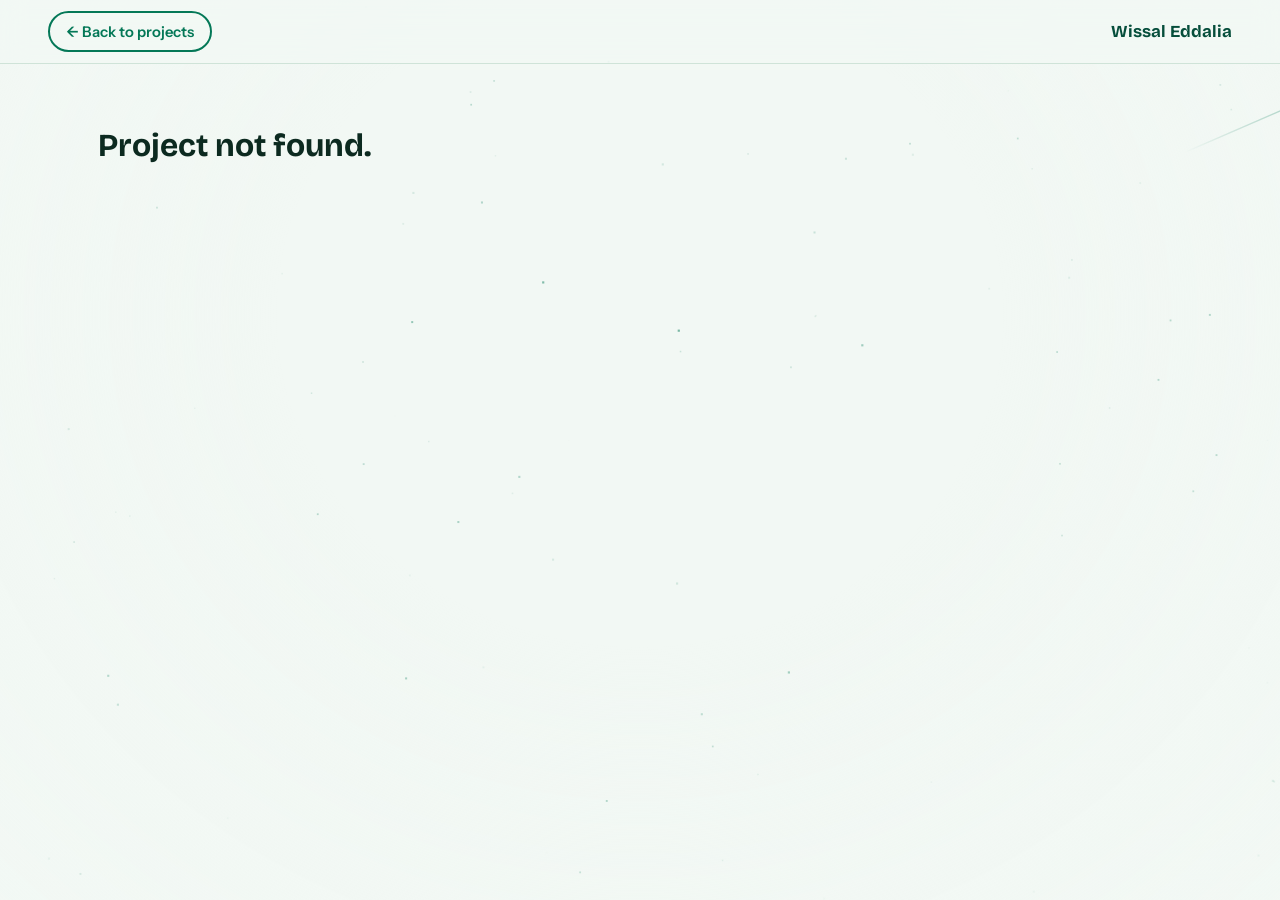
<file: project.html>
<!DOCTYPE html>
<html lang="en">
<head>
<meta charset="utf-8">
<meta name="viewport" content="width=device-width, initial-scale=1">
<meta name="description" content="Project details from Wissal Eddalia's portfolio.">
<meta name="theme-color" content="#064e3b">
<title>Project · Wissal Eddalia</title>
<link rel="icon" href="favicon.svg" type="image/svg+xml">
<link rel="preconnect" href="https://fonts.googleapis.com">
<link href="https://fonts.googleapis.com/css2?family=Bricolage+Grotesque:wght@500;700;800&family=Instrument+Sans:wght@400;500;600&display=swap" rel="stylesheet">
<link rel="stylesheet" href="css/style.css">
</head>
<body class="pd">
<canvas id="scene" aria-hidden="true"></canvas>
<div class="scene-fade" aria-hidden="true"></div>
<header class="pd-bar">
  <a class="btn alt pd-back" href="index.html#projects" id="backLink"></a>
  <a class="pd-brand" href="index.html">Wissal Eddalia</a>
</header>
<main class="pd-main" id="projectPage">
  <div id="projectContent" aria-live="polite"></div>
</main>
<div id="lightbox" hidden role="dialog" aria-modal="true" aria-label="Image viewer">
  <button class="lb-btn lb-close" aria-label="Close">✕</button>
  <button class="lb-btn lb-prev" aria-label="Previous">‹</button>
  <img alt="">
  <button class="lb-btn lb-next" aria-label="Next">›</button>
  <div class="lb-count"></div>
</div>
<script src="js/data.js"></script>
<script src="js/i18n.js"></script>
<script src="js/project-details.js"></script>
<script src="js/scenes.js"></script>
<script src="js/project.js"></script>
</body>
</html>
</file>
<file: css/style.css>
:root{--bg:#f2f8f4;--ink:#0c2a20;--mute:#4b6b5f;--em:#059669;--em2:#047857;--deep:#064e3b;--mint:#d1fae5;--line:#cfe3d8;--card:#fff;--side-ink:#d1fae5}
@media (prefers-color-scheme:dark){:root{--bg:#07140f;--ink:#e3f4ec;--mute:#93b5a5;--em:#34d399;--em2:#6ee7b7;--deep:#03261b;--mint:#0f3d2d;--line:#1b3a2d;--card:#0c1f17}}
*{box-sizing:border-box}html{scroll-behavior:smooth}
body{margin:0;background:var(--bg);color:var(--ink);font:16px/1.65 "Instrument Sans",system-ui,sans-serif}
h1,h2,h3{font-family:"Bricolage Grotesque",system-ui,sans-serif;line-height:1.1;margin:0}
a{color:var(--em2)}a:focus-visible,button:focus-visible,input:focus-visible{outline:3px solid var(--em);outline-offset:2px}
.wrap{display:grid;grid-template-columns:320px 1fr;min-height:100vh}
aside{background:var(--deep);color:var(--side-ink);padding:2.2rem 1.8rem;position:sticky;top:0;height:100vh;display:flex;flex-direction:column;gap:1.2rem}
.photo{width:150px;height:150px;border-radius:50%;border:4px solid var(--em);background:var(--mint);color:var(--deep);display:grid;place-items:center;font:800 2.6rem "Bricolage Grotesque";overflow:hidden}
.photo img{width:100%;height:100%;object-fit:cover}
aside h1{font-size:2rem;color:#fff}aside p{margin:.2rem 0 0;color:#a7f3d0}
nav{display:flex;flex-direction:column;gap:.15rem;margin-top:.5rem}
nav a{color:var(--side-ink);text-decoration:none;padding:.35rem .7rem;border-left:3px solid transparent;border-radius:0 6px 6px 0}
nav a:hover,nav a.on{background:rgba(52,211,153,.15);border-color:#34d399;color:#fff}
.social{margin-top:auto;display:flex;gap:.9rem;flex-wrap:wrap;font-size:.92rem}.social a{color:#a7f3d0}
main{padding:3.5rem clamp(1.2rem,5vw,4.5rem);max-width:900px}
section{padding:0 0 4rem}
h2{font-size:2rem;color:var(--deep);margin-bottom:1.4rem;padding-bottom:.6rem;border-bottom:3px solid var(--em);display:inline-block}
@media (prefers-color-scheme:dark){h2{color:var(--em2)}}
.hero h2{font-size:clamp(2.2rem,5vw,3.6rem);border:0;display:block;color:var(--ink);max-width:16ch}
.hero p{max-width:60ch;color:var(--mute);font-size:1.1rem}
.btn{display:inline-block;background:var(--em2);color:#fff;padding:.7rem 1.3rem;border-radius:999px;text-decoration:none;font-weight:600;border:0;cursor:pointer;font:inherit;font-weight:600}
.btn.alt{background:transparent;color:var(--em2);border:2px solid var(--em2)}
.tl{border-left:3px solid var(--line);margin-left:.4rem}
.tl>div{padding:0 0 1.6rem 1.4rem;position:relative}.tl>div:before{content:"";position:absolute;left:-9px;top:.5rem;width:15px;height:15px;border-radius:50%;background:var(--em);border:3px solid var(--bg)}
.when{font-size:.85rem;color:var(--mute)}.tl h3{font-size:1.2rem}.tl ul{margin:.5rem 0 0;padding-left:1.1rem;color:var(--mute)}
.chips{display:flex;flex-wrap:wrap;gap:.4rem;margin:.5rem 0 1.2rem}
.chip{background:var(--mint);color:var(--deep);border:0;border-radius:6px;padding:.25rem .65rem;font:500 .85rem "Instrument Sans";cursor:pointer}
@media (prefers-color-scheme:dark){.chip{color:var(--em2)}}
.chip.on{background:var(--em2);color:#fff}
.proj{display:grid;grid-template-columns:3.2rem 1fr;gap:1rem;padding:1.2rem 0;border-top:1px solid var(--line)}
.proj .yr{color:var(--em2);font-weight:600}.proj h3{font-size:1.25rem}.proj p{margin:.35rem 0;color:var(--mute)}
.tags{font-size:.82rem;color:var(--em2);font-weight:500}
.certs{display:grid;grid-template-columns:repeat(auto-fill,minmax(250px,1fr));gap:1rem}
.cert{background:var(--card);border:1px solid var(--line);border-left:6px solid var(--em);border-radius:8px;padding:1rem 1.1rem}
.cert h3{font-size:1.05rem}.cert span{font-size:.88rem;color:var(--mute)}
.post{display:block;width:100%;text-align:left;background:none;border:0;border-top:1px solid var(--line);padding:1.1rem 0;cursor:pointer;color:inherit;font:inherit}
.post:hover h3{color:var(--em2)}.post h3{font-size:1.25rem}.post p{margin:.3rem 0 0;color:var(--mute)}
.two{display:grid;grid-template-columns:1fr 1fr;gap:2rem}.two ul{padding-left:1.1rem;margin:.4rem 0}
dialog{max-width:640px;width:92%;border:0;border-radius:12px;padding:2rem;background:var(--card);color:var(--ink)}
dialog::backdrop{background:rgba(3,38,27,.65)}
#bot{position:fixed;right:1.2rem;bottom:1.2rem;z-index:20}
#bot>button{width:58px;height:58px;border-radius:50%;border:0;background:var(--em2);color:#fff;font-size:1.5rem;cursor:pointer;box-shadow:0 6px 20px rgba(6,78,59,.4)}
#panel{display:none;position:absolute;right:0;bottom:70px;width:min(360px,92vw);height:460px;background:var(--card);border:1px solid var(--line);border-radius:14px;overflow:hidden;flex-direction:column;box-shadow:0 12px 40px rgba(6,78,59,.3)}
#panel.open{display:flex}
#panel header{background:var(--deep);color:#fff;padding:.8rem 1rem;font-weight:600}
#log{flex:1;overflow:auto;padding:.8rem;display:flex;flex-direction:column;gap:.5rem}
.m{max-width:85%;padding:.5rem .8rem;border-radius:12px;font-size:.93rem;background:var(--mint);color:var(--deep)}
.m.me{align-self:flex-end;background:var(--em2);color:#fff}
#sugg{display:flex;gap:.3rem;flex-wrap:wrap;padding:0 .8rem .5rem}
#bot form{display:flex;border-top:1px solid var(--line)}
#bot input{flex:1;border:0;padding:.8rem;background:transparent;color:var(--ink);font:inherit}
#bot form button{border:0;background:var(--em2);color:#fff;padding:0 1rem;cursor:pointer}
footer{padding:2rem 0;color:var(--mute);font-size:.88rem}
@media (max-width:860px){.wrap{display:block}aside{position:static;height:auto}nav{flex-direction:row;flex-wrap:wrap}.two{grid-template-columns:1fr}}
@media (prefers-reduced-motion:reduce){html{scroll-behavior:auto}}

.cvbtn{background:#34d399;color:#03261b;text-align:center}
#contactForm{display:grid;gap:1rem;max-width:560px}
#contactForm label{display:grid;gap:.3rem;font-weight:600;font-size:.92rem}
#contactForm input,#contactForm textarea{font:inherit;padding:.7rem .8rem;border:1.5px solid var(--line);border-radius:8px;background:var(--card);color:var(--ink)}
#contactForm input:focus,#contactForm textarea:focus{border-color:var(--em);outline:none;box-shadow:0 0 0 3px rgba(5,150,105,.25)}
#contactForm .btn{justify-self:start}
.hp{position:absolute;left:-9999px;height:0;width:0;opacity:0}
#formStatus{margin:0;font-weight:600}#formStatus.ok{color:var(--em2)}#formStatus.err{color:#dc2626}
.alt-contact{color:var(--mute);margin-top:1.5rem}
#toTop{position:fixed;left:1.2rem;bottom:1.2rem;width:44px;height:44px;border-radius:50%;border:0;background:var(--deep);color:#fff;font-size:1.2rem;cursor:pointer;z-index:15}
@media (min-width:861px){#toTop{left:auto;right:5.5rem}}
@media print{aside,#bot,#toTop,#contactForm{display:none}.wrap{display:block}}

/* screenshots and consent */
h2.plain{border:0;display:block;color:var(--ink)}
.shot{width:100%;max-height:260px;object-fit:cover;border-radius:10px;border:1px solid var(--line);margin-bottom:.8rem;display:block}
.project-page{width:min(900px,100%);margin:0 auto;padding:2rem clamp(1.2rem,5vw,4.5rem)}
.project-back{margin-bottom:2rem}
.project-heading{padding-bottom:1.5rem;border-bottom:1px solid var(--line)}
.project-heading h1{font-size:clamp(2rem,5vw,3.2rem);margin:.4rem 0 .8rem}
.project-detail-image{width:100%;max-height:480px;object-fit:cover;border-radius:12px;border:1px solid var(--line);margin:0 0 1.5rem}
.project-detail-section{padding:1.5rem 0 0}
.project-detail-section h2{font-size:1.5rem;margin-bottom:.7rem}
.project-detail-section p{color:var(--mute);white-space:pre-line}
#consent{position:fixed;left:0;right:0;bottom:0;z-index:30;background:var(--deep);color:#d1fae5;padding:.8rem 1.2rem;display:flex;gap:.8rem;align-items:center;flex-wrap:wrap;justify-content:center;font-size:.92rem}
#consent[hidden]{display:none}#consent button{border:0;border-radius:6px;padding:.4rem .9rem;cursor:pointer;font-weight:600;background:#34d399;color:#03261b}
#consent #cNo{background:transparent;color:#d1fae5;border:1.5px solid #d1fae5}
#heroP p {
  margin: 0 0 1rem;
}
/* ============ Skills & background ============ */
.about{display:grid;gap:1.2rem}
.about-row{display:grid;grid-template-columns:1fr 1fr;gap:1.2rem}
.acard{background:var(--card);border:1px solid var(--line);border-radius:12px;padding:1.3rem 1.5rem}
.acard h3{font-size:1.15rem;margin-bottom:1rem;color:var(--deep)}
@media (prefers-color-scheme:dark){.acard h3{color:var(--em2)}}
.sk+.sk{margin-top:1rem}
.sk strong{display:block;font-size:.8rem;color:var(--mute);font-weight:600;text-transform:uppercase;letter-spacing:.06em;margin-bottom:.45rem}
.pills{display:flex;flex-wrap:wrap;gap:.4rem}
.pill{background:var(--mint);color:var(--deep);border-radius:6px;padding:.25rem .65rem;font:500 .85rem "Instrument Sans",system-ui,sans-serif}
@media (prefers-color-scheme:dark){.pill{color:var(--em2)}}
.award-list,.lang-list{list-style:none;margin:0;padding:0;display:grid;gap:.75rem}
.award-list li{position:relative;padding-left:1.5rem}
.award-list li:before{content:"★";position:absolute;left:0;color:var(--em)}
.lang-list li{display:flex;justify-content:space-between;gap:1rem;padding-bottom:.7rem;border-bottom:1px dashed var(--line)}
.lang-list li:last-child{border:0;padding-bottom:0}
.lang-list span{color:var(--mute)}
@media (max-width:860px){.about-row{grid-template-columns:1fr}}

/* ============ Project page ============ */
.pd{overflow-x:hidden}
.pd #scene{position:fixed;inset:0;width:100%;height:100%;z-index:0;pointer-events:none}
.scene-fade{position:fixed;inset:0;z-index:0;pointer-events:none;background:radial-gradient(ellipse at 50% 35%,transparent 40%,color-mix(in srgb,var(--bg) 80%,transparent) 100%)}
.pd-bar{position:sticky;top:0;z-index:10;display:flex;justify-content:space-between;align-items:center;gap:1rem;padding:.7rem clamp(1rem,4vw,3rem);background:color-mix(in srgb,var(--bg) 72%,transparent);backdrop-filter:blur(12px);-webkit-backdrop-filter:blur(12px);border-bottom:1px solid var(--line)}
.pd-back{padding:.4rem 1rem;font-size:.92rem}
.pd-brand{font:700 1.05rem "Bricolage Grotesque",system-ui,sans-serif;color:var(--deep);text-decoration:none}
@media (prefers-color-scheme:dark){.pd-brand{color:var(--em2)}}
.pd-main{position:relative;z-index:1;max-width:1180px;margin:0 auto;padding:0 clamp(1.2rem,4vw,3rem) 5rem}
.pd-hero{padding:clamp(2.5rem,8vw,5.5rem) 0 1.8rem;max-width:880px}
.pd-hero>*{animation:rise .9s cubic-bezier(.2,.7,.2,1) both}
.pd-hero>:nth-child(2){animation-delay:.08s}.pd-hero>:nth-child(3){animation-delay:.16s}.pd-hero>:nth-child(4){animation-delay:.24s}
@keyframes rise{from{opacity:0;transform:translateY(22px)}to{opacity:1;transform:none}}
.pd-eyebrow{display:flex;flex-wrap:wrap;align-items:center;gap:.7rem;color:var(--em2);font-weight:600;font-size:.95rem}
.pd-year{background:var(--em2);color:#fff;border-radius:999px;padding:.12rem .75rem;font-size:.85rem}
.pd-hero h1{font-size:clamp(2.3rem,6vw,4.2rem);margin:.9rem 0 1rem;color:var(--ink);text-wrap:balance}
.pd-lead{font-size:1.15rem;color:var(--mute);max-width:64ch;margin:0 0 1.2rem}
.pd-notfound{padding:4rem 0}
.media{position:relative;display:block;overflow:hidden;isolation:isolate;border:1px solid var(--line);border-radius:14px;background:var(--card);padding:0}
.media:before{content:"";position:absolute;inset:-24px;background:var(--img) center/cover;filter:blur(24px) saturate(1.2);opacity:.5;z-index:-1}
.media img{width:100%;height:100%;object-fit:contain;display:block}
.pd-cover{aspect-ratio:16/7;margin:1.2rem 0 2rem;border-radius:18px;box-shadow:0 30px 80px -35px rgba(5,150,105,.55);animation:rise 1s .3s cubic-bezier(.2,.7,.2,1) both}
.pd-sections{columns:2 440px;column-gap:1.4rem}
.pd-card{background:color-mix(in srgb,var(--card) 82%,transparent);backdrop-filter:blur(10px);-webkit-backdrop-filter:blur(10px);border:1px solid var(--line);border-radius:16px;padding:1.5rem 1.7rem;margin:0 0 1.4rem;break-inside:avoid}
.pd-sections>.pd-card:first-child{column-span:all}
.pd-wide{max-width:none}
.pd-card h2{font-size:1.4rem;color:var(--deep);border:0;display:block;padding:0;margin:0 0 .8rem}
@media (prefers-color-scheme:dark){.pd-card h2{color:var(--em2)}}
.pd-card p{color:var(--mute);white-space:pre-line;margin:.4rem 0}
.pd-card ul{margin:.6rem 0 0;padding-left:1.2rem;color:var(--mute)}.pd-card li{margin:.35rem 0}
.reveal{opacity:0;transform:translateY(24px);transition:opacity .7s ease,transform .7s cubic-bezier(.2,.7,.2,1)}
.reveal.in{opacity:1;transform:none}
.metrics{display:grid;grid-template-columns:repeat(auto-fit,minmax(130px,1fr));gap:.8rem;margin:.9rem 0}
.metric{background:var(--mint);border-radius:12px;padding:.9rem 1rem}
.metric strong{display:block;font:800 1.9rem/1.1 "Bricolage Grotesque",system-ui,sans-serif;color:var(--deep)}
@media (prefers-color-scheme:dark){.metric strong{color:var(--em2)}}
.metric span{display:block;font-size:.85rem;color:var(--mute);line-height:1.3;margin-top:.25rem}
.pd-gallery{display:grid;grid-template-columns:repeat(auto-fill,minmax(260px,1fr));gap:1rem}
.g-item{aspect-ratio:16/10;cursor:zoom-in;font:inherit;transition:transform .35s cubic-bezier(.2,.7,.2,1),box-shadow .35s,border-color .35s}
.g-item:hover,.g-item:focus-visible{transform:translateY(-4px) scale(1.02);border-color:var(--em);box-shadow:0 18px 40px -18px rgba(5,150,105,.6)}
.g-item .n{position:absolute;right:.55rem;bottom:.5rem;font-size:.72rem;background:rgba(3,38,27,.72);color:#d1fae5;padding:.1rem .55rem;border-radius:999px}
.project-video{width:100%;max-height:560px;border-radius:14px;border:1px solid var(--line);background:#000;display:block}
#lightbox{position:fixed;inset:0;z-index:100;background:rgba(3,20,14,.92);display:grid;place-items:center;padding:3rem 4rem}
#lightbox[hidden]{display:none}
#lightbox img{max-width:100%;max-height:100%;object-fit:contain;border-radius:10px}
.lb-btn{position:absolute;width:46px;height:46px;border-radius:50%;border:1px solid rgba(209,250,229,.35);background:rgba(6,78,59,.7);color:#d1fae5;font-size:1.4rem;cursor:pointer}
.lb-btn:hover{background:var(--em2)}.lb-close{top:1rem;right:1rem}.lb-prev{left:1rem}.lb-next{right:1rem}
.lb-prev,.lb-next{top:50%;transform:translateY(-50%)}
.lb-count{position:absolute;bottom:1rem;left:50%;transform:translateX(-50%);color:#a7f3d0;font-size:.9rem}
@media (max-width:640px){.pd-sections{columns:1}.pd-cover{aspect-ratio:4/3}#lightbox{padding:3rem .5rem}.pd-brand{display:none}}
@media (prefers-reduced-motion:reduce){.pd-hero>*,.pd-cover{animation:none}.reveal{opacity:1;transform:none;transition:none}}
</file>
